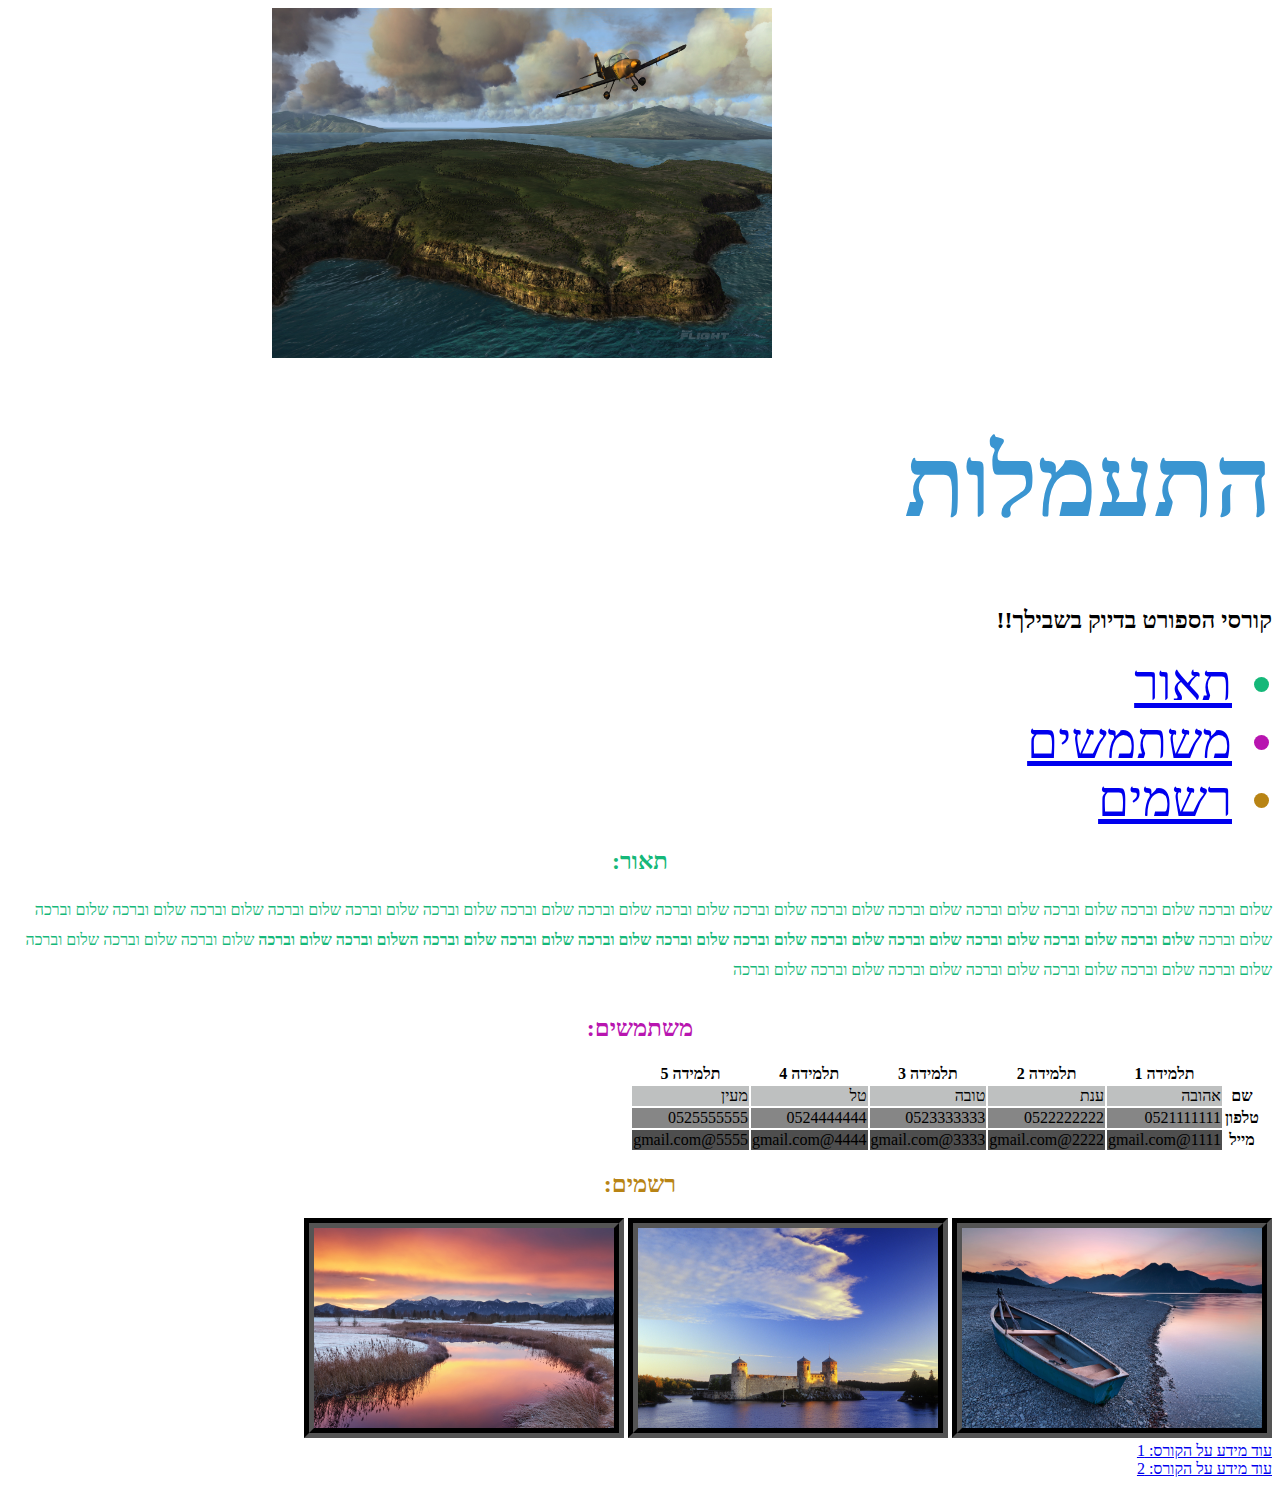
<file: web-week-1/index.html>
<DOCTYPE html>
    <html dir="rtl">
    <style>
    h1{
       font-size:100px;
        color:rgb(58, 149, 209);
    }
    .teur{
        color:rgb(21, 184, 121);
    
    }
    .mishtamsim{
        color:rgb(184, 21, 176);
    }
    .reshamim{
        color:rgb(184, 132, 21);
    }
   
    .important{
        font-family:fantasy;
        font-size:50px;
    }
    p{
        line-height:30px;
        height:100px;
    }
    
    .title{
        text-align:center;
    }

    
   .img{
       width:300;
       height:200;
       border:10px black groove ;
       
   }
   .table{
       margin:10;
   }
   #img{
     margin-right:500px;
    width:500;
    height:350;
   }
   #first-line{
    background-color:rgb(190, 192, 192); 
    border-top-color: white; 
   }
   #secend-line{
    background-color:rgb(134, 134, 134); 
    border-top-color: white; 
   }
   #third-line{
    background-color:rgb(78, 78, 78); 
    border-top-color: white; 
   }
    </style>
    <head></head>
    <body>
    <img   id="img" src="Plane-on-the-sea.jpg" >
<h1 class="sameLine">התעמלות</h1>
    <h2>קורסי הספורט בדיוק בשבילך!!</h2>
    <ul>    
    <li class="teur important"><a href="#teur">תאור</a></li>
    <li class="mishtamsim important"><a href="#mishtamsim">משתמשים</a></li>
    <li class="reshamim important"><a href="#reshamim">רשמים</a></li>
    </ul>
    <h2 class="teur title" id="teur">תאור:</h2>
    <p class="teur">שלום וברכה שלום וברכה שלום וברכה שלום וברכה שלום וברכה 
            שלום וברכה שלום וברכה שלום וברכה שלום וברכה שלום וברכה שלום וברכה 
            שלום וברכה שלום וברכה שלום וברכה שלום וברכה שלום וברכה שלום וברכה 
            <strong>שלום וברכה שלום וברכה שלום וברכה שלום וברכה שלום וברכה שלום וברכה 
            שלום וברכה שלום וברכה שלום וברכה שלום וברכה השלום וברכה שלום וברכה</strong> 
             שלום וברכה שלום וברכה שלום וברכה שלום וברכה שלום וברכה שלום וברכה 
            שלום וברכה שלום וברכה שלום וברכה שלום וברכה  </p>
   
    <h2 class="mishtamsim title" id="mishtamsim">משתמשים:</h2>
    <table class="table">
        <tr>
            <td></td>
            <th>תלמידה 1</th>
            <th>תלמידה 2</th>
            <th>תלמידה 3</th>
            <th>תלמידה 4</th>
            <th>תלמידה 5</th>
        
        </tr>
        <tr id="first-line">
           <th style="background-color:rgb(255, 255, 255); ">שם</th>
           <td>אהובה</td>
           <td>ענת</td>
           <td>טובה</td>
           <td>טל</td>
           <td>מעין</td>
        </tr>
        <tr id="secend-line">
            <th style="background-color:rgb(255, 255, 255); ">טלפון</th>
            <td>0521111111</td>
            <td>0522222222</td>
            <td>0523333333</td>
            <td>0524444444</td>
            <td>0525555555</td>
         </tr>
         <tr id="third-line">
            <th style="background-color:rgb(255, 255, 255); ">מייל</th>
            <td>1111@gmail.com</td>
            <td>2222@gmail.com</td>
            <td>3333@gmail.com</td>
            <td>4444@gmail.com</td>
            <td>5555@gmail.com</td>

         </tr>
    </table>
    <h2 class="reshamim title" id="reshamim">רשמים:</h2>
    <img class="img" src="boat-on-the-beach.jpg" > 
    <img class="img" src="Towers.jpg" >
     <img class="img" src="red-sky.jpg" ></br>
     <a class="kishur" href="https://he.wikipedia.org/wiki/%D7%94%D7%AA%D7%A2%D7%9E%D7%9C%D7%95%D7%AA">עוד מידע על הקורס: 1</a></br>
     <a class="kishur" href="https://he.wikipedia.org/wiki/%D7%A1%D7%A4%D7%95%D7%A8%D7%98">עוד מידע על הקורס: 2</a>
    
    </body>
    </hrml>
</file>
